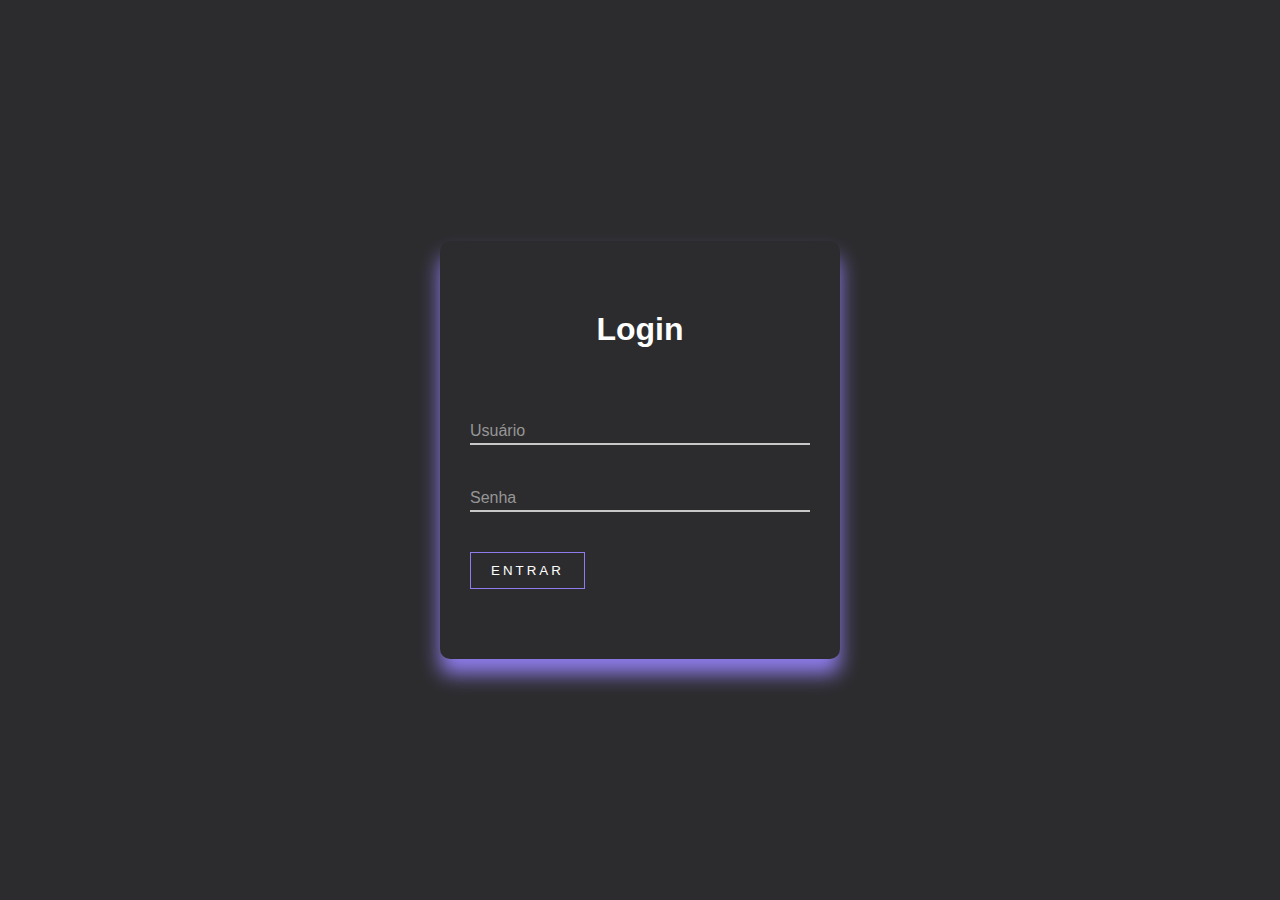
<file: index.html>
<!DOCTYPE html>
<html lang="en">
<head>
    <meta charset="UTF-8">
    <meta name="viewport" content="width=device-width, initial-scale=1.0">
    <title>Login</title>
    <link rel="stylesheet" href="assets/css/style.css">
    <link rel="shortcut icon" href="favicon.ico" type="image/x-icon">
    
</head>
<body>

    <section class="container">
        <div class="form">
            <h1>Login</h1>
            <form>
                <div class="user-box">
                    <input  type="text" autocomplete="off" id="usuario" name="" required="required"
                    class="input">
                    <label for="usuario">Usuário</label>
                </div>

                <div class="user-box">
                    <input  type="password" id="senha" name="" required="required"
                    class="input">
                    <label for="senha">Senha</label>
                </div>
                <div class="area-erro">
                    <div id="menssagem-de-erro"></div>
                </div>
                
                <div class="button">
                    <button type="button" onclick="entrar()">
                        <span>ENTRAR</span>
                    </button>
                </div>
            </form>
            
        </div>
    </section>

    <script src="assets/javascript/validar.js"></script>
</body>
</html>
</file>
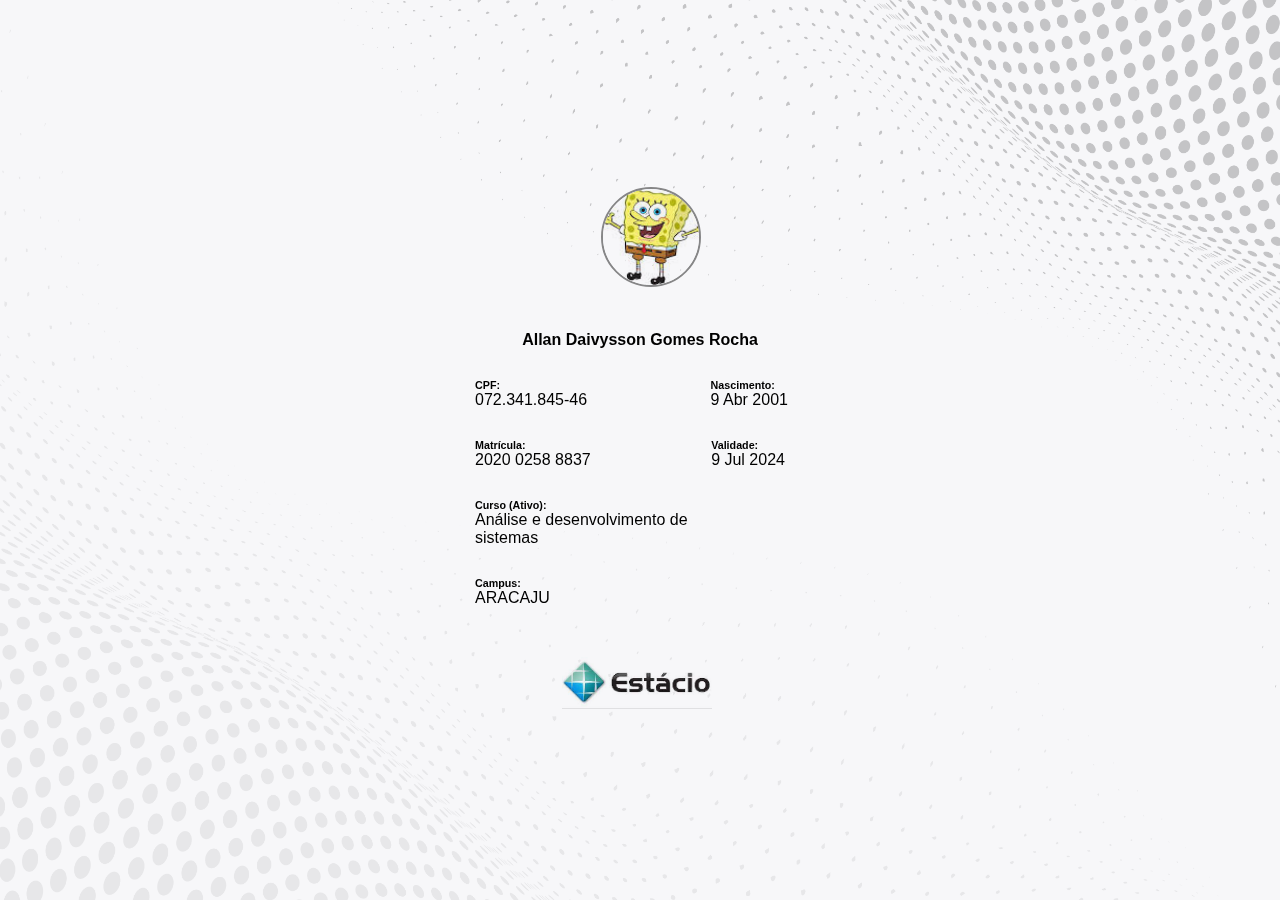
<file: assets/pages/carteirinha.html>
<!DOCTYPE html>
<html lang="en">
<head>
    <meta charset="UTF-8">
    <meta name="viewport" content="width=device-width, initial-scale=1.0">
    <title>Carteirinha</title>
    <link rel="stylesheet" href="../css/carteirinha.css">
</head>
<body>

    <section class="area-carteirinha">
        <div class="container">
            <div class="area-informacoes">
                <div class="area-imagem">
                    <img src="../img/download.jpg" alt="">
                   <strong><p id="nome-completo">Allan Daivysson Gomes Rocha</p></strong>
                </div>
                
                
                <div class="informacoes">
                    <div class="info">
                        <h6>CPF:</h6>
                        <p id="cpf">072.341.845-46</p>
                    </div>

                    <div class="info">
                        <h6>Nascimento:</h6>
                        <p  id="nascimento">9 Abr 2001</p>
                    </div><br>

                    <div class="info">
                        <h6>Matrícula:</h6>
                        <p  id="matricula">2020 0258 8837</p>
                    </div>

                    <div class="info">
                        <h6>Validade:</h6>
                        <p  id="validade">9 Jul 2024</p>
                    </div><br>

                    <div class="info">
                        <h6>Curso (Ativo):</h6>
                        <p  id="curso">Análise e desenvolvimento de sistemas</p>
                    </div><br>

                    <div class="info">
                        <h6>Campus:</h6>
                        <p  id="campus">ARACAJU</p>
                    </div>

                </div>
       
            </div>

            <img id="logo-estacio" src="../img/estaciologo.jpg" alt="">
        </div>


    </section>

    <script src="../javascript/perfil.js"></script>
    
</body>
</html>
</file>
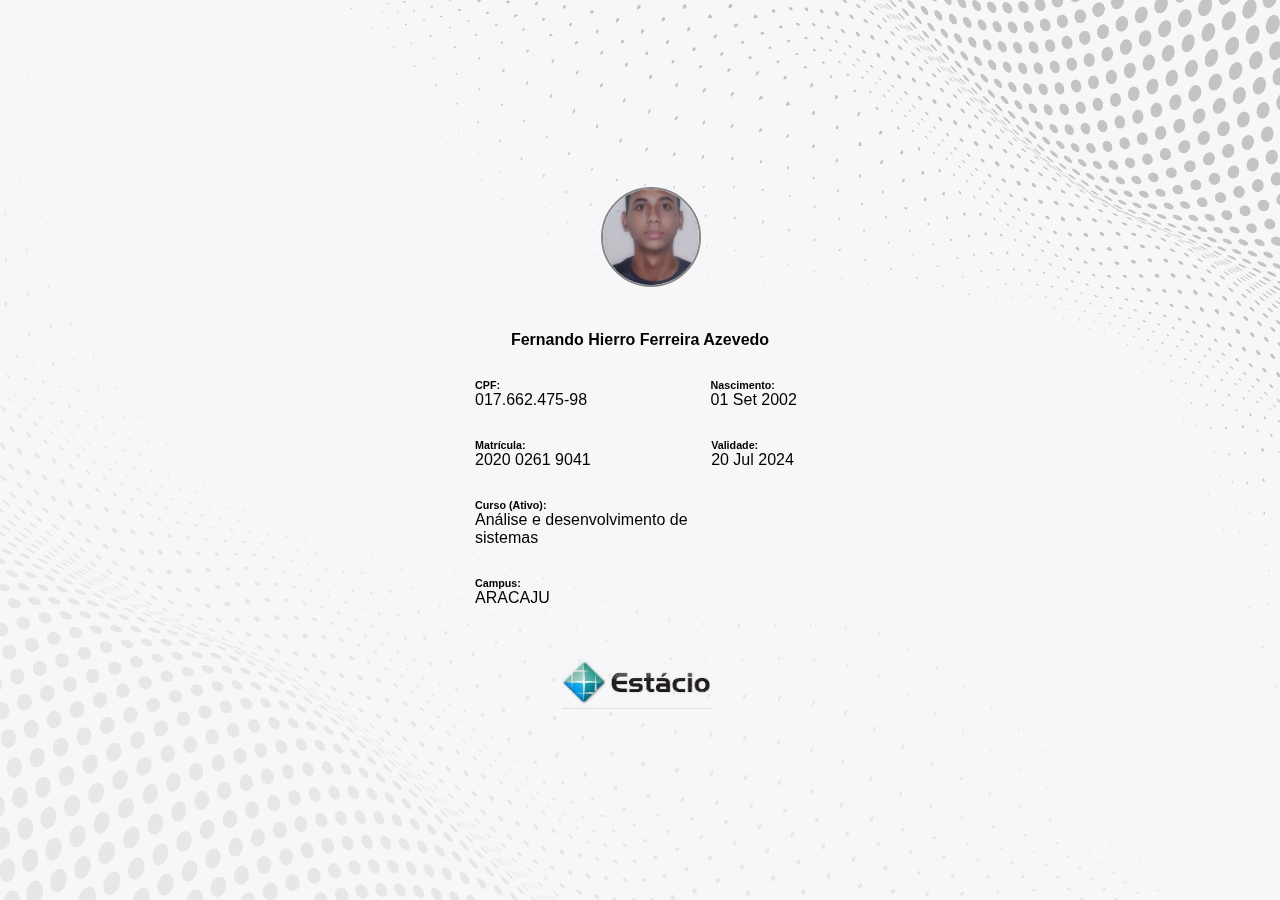
<file: assets/pages/carteirinhaHierro.html>
<!DOCTYPE html>
<html lang="en">
<head>
    <meta charset="UTF-8">
    <meta name="viewport" content="width=device-width, initial-scale=1.0">
    <title>Carteirinha</title>
    <link rel="stylesheet" href="../css/carteirinha.css">
</head>
<body>

    <section class="area-carteirinha">
        <div class="container">
            <div class="area-informacoes">
                <div class="area-imagem">
                    <img src="../img/foto-hierro.jpg" alt="">
                   <strong><p id="nome-completo">Fernando Hierro Ferreira Azevedo</p></strong>
                </div>
                
                
                <div class="informacoes">
                    <div class="info">
                        <h6>CPF:</h6>
                        <p id="cpf">017.662.475-98</p>
                    </div>

                    <div class="info">
                        <h6>Nascimento:</h6>
                        <p  id="nascimento">01 Set 2002</p>
                    </div><br>

                    <div class="info">
                        <h6>Matrícula:</h6>
                        <p  id="matricula">2020 0261 9041</p>
                    </div>

                    <div class="info">
                        <h6>Validade:</h6>
                        <p  id="validade">20 Jul 2024</p>
                    </div><br>

                    <div class="info">
                        <h6>Curso (Ativo):</h6>
                        <p  id="curso">Análise e desenvolvimento de sistemas</p>
                    </div><br>

                    <div class="info">
                        <h6>Campus:</h6>
                        <p  id="campus">ARACAJU</p>
                    </div>

                </div>
       
            </div>
            <img id="logo-estacio" src="../img/estaciologo.jpg" alt="">
        </div>

    </section>

    <script src="../javascript/perfil.js"></script>
    
</body>
</html>
</file>
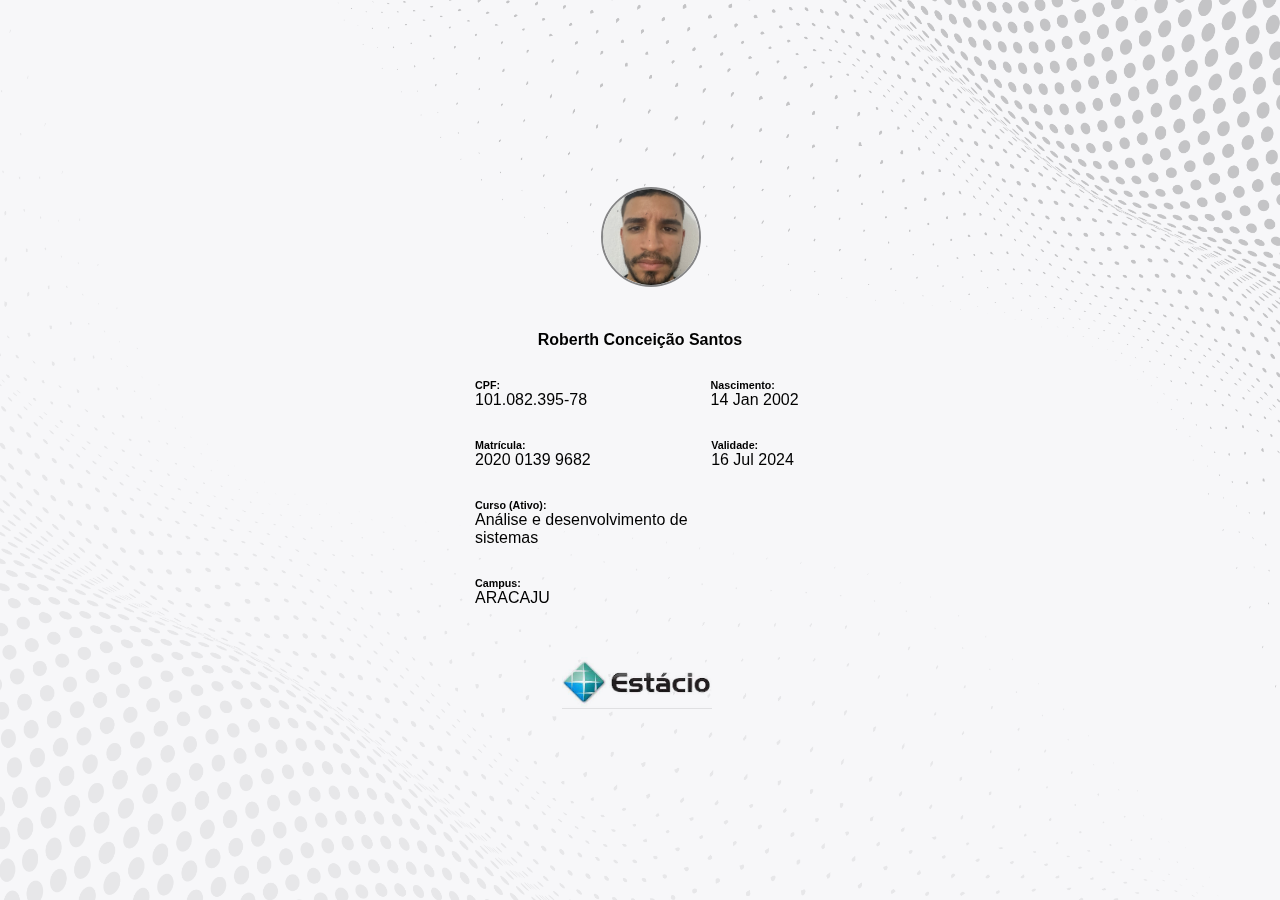
<file: assets/pages/carteirinhaRobso.html>
<!DOCTYPE html>
<html lang="en">
<head>
    <meta charset="UTF-8">
    <meta name="viewport" content="width=device-width, initial-scale=1.0">
    <title>Carteirinha</title>
    <link rel="stylesheet" href="../css/carteirinha.css">
</head>
<body>

    <section class="area-carteirinha">
        <div class="container">
            <div class="area-informacoes">
                <div class="area-imagem">
                    <img id="img-robso" src="../img/fotoRobso.jpg" alt="">
                </div>
                
                <div class="informacoes">
                    <strong><p id="nome-completo">Roberth Conceição Santos</p></strong>
                    <div class="info">
                        <h6>CPF:</h6>
                        <p id="cpf">101.082.395-78</p>
                    </div>

                    <div class="info">
                        <h6>Nascimento:</h6>
                        <p  id="nascimento">14 Jan 2002</p>
                    </div><br>

                    <div class="info">
                        <h6>Matrícula:</h6>
                        <p  id="matricula">2020 0139 9682</p>
                    </div>

                    <div class="info">
                        <h6>Validade:</h6>
                        <p  id="validade">16 Jul 2024</p>
                    </div><br>

                    <div class="info">
                        <h6>Curso (Ativo):</h6>
                        <p  id="curso">Análise e desenvolvimento de sistemas</p>
                    </div><br>

                    <div class="info">
                        <h6>Campus:</h6>
                        <p  id="campus">ARACAJU</p>
                    </div>

                </div>
       
            </div>
             <img id="logo-estacio" src="../img/estaciologo.jpg" alt="">
        </div>


    </section>

    <script src="../javascript/perfil.js"></script>
    
</body>
</html>
</file>
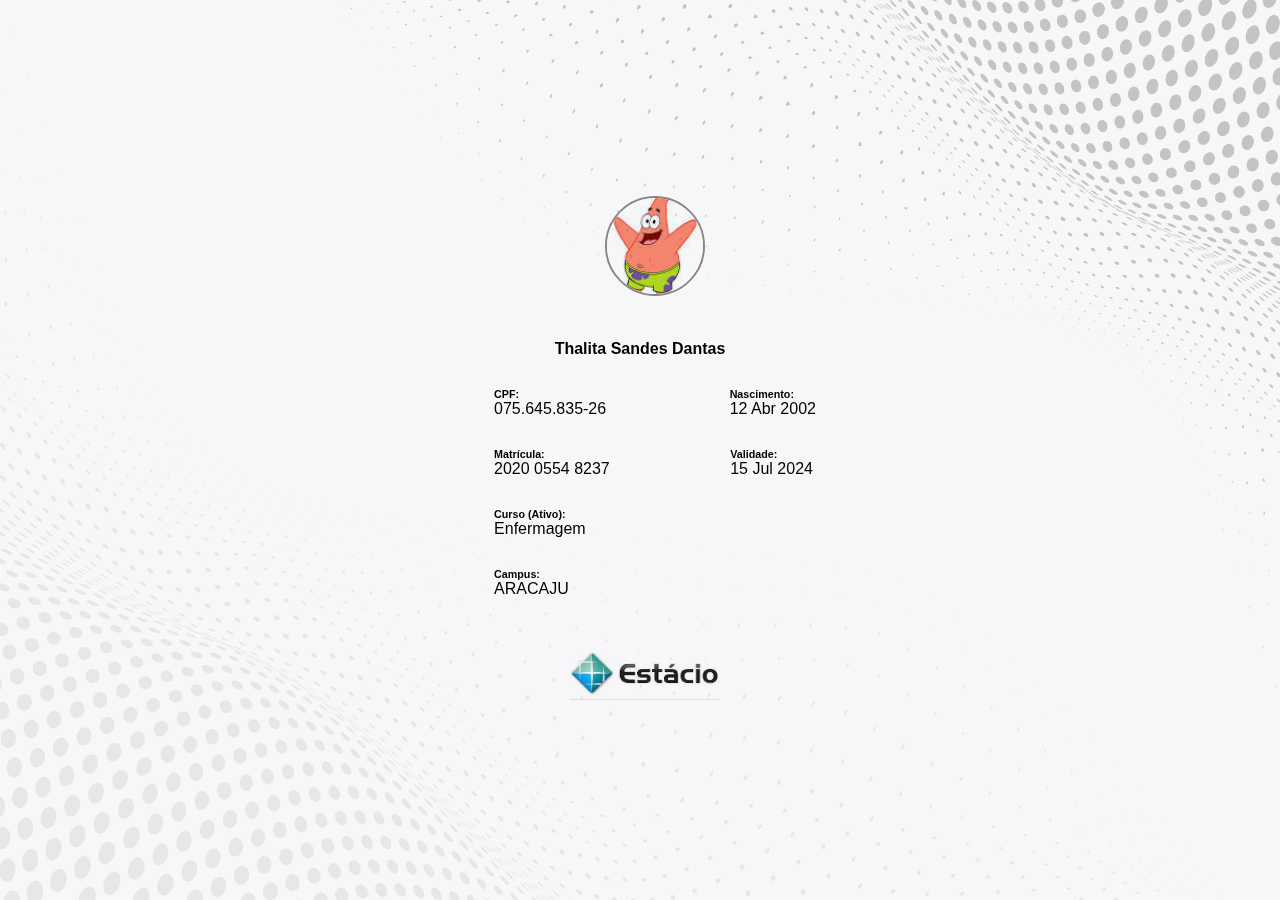
<file: assets/pages/carteirinhaThalita.html>
<!DOCTYPE html>
<html lang="en">
<head>
    <meta charset="UTF-8">
    <meta name="viewport" content="width=device-width, initial-scale=1.0">
    <title>Carteirinha</title>
    <link rel="stylesheet" href="../css/carteirinha.css">
</head>
<body>

    <section class="area-carteirinha">
        <div class="container">
            <div class="area-informacoes">
                <div class="area-imagem">
                    <img src="../img/patrick.jpg" alt="">
                   <strong><p id="nome-completo">Thalita Sandes Dantas</p></strong>
                </div>
                
                
                <div class="informacoes">
                    <div class="info">
                        <h6>CPF:</h6>
                        <p id="cpf">075.645.835-26</p>
                    </div>

                    <div class="info">
                        <h6>Nascimento:</h6>
                        <p  id="nascimento">12 Abr 2002</p>
                    </div><br>

                    <div class="info">
                        <h6>Matrícula:</h6>
                        <p  id="matricula">2020 0554 8237</p>
                    </div>

                    <div class="info">
                        <h6>Validade:</h6>
                        <p  id="validade">15 Jul 2024</p>
                    </div><br>

                    <div class="info">
                        <h6>Curso (Ativo):</h6>
                        <p  id="curso">Enfermagem</p>
                    </div><br>

                    <div class="info">
                        <h6>Campus:</h6>
                        <p  id="campus">ARACAJU</p>
                    </div>

                </div>
       
            </div>
            <img id="logo-estacio" src="../img/estaciologo.jpg" alt="">
        </div>

    </section>

    <script src="../javascript/perfil.js"></script>
    
</body>
</html>
</file>
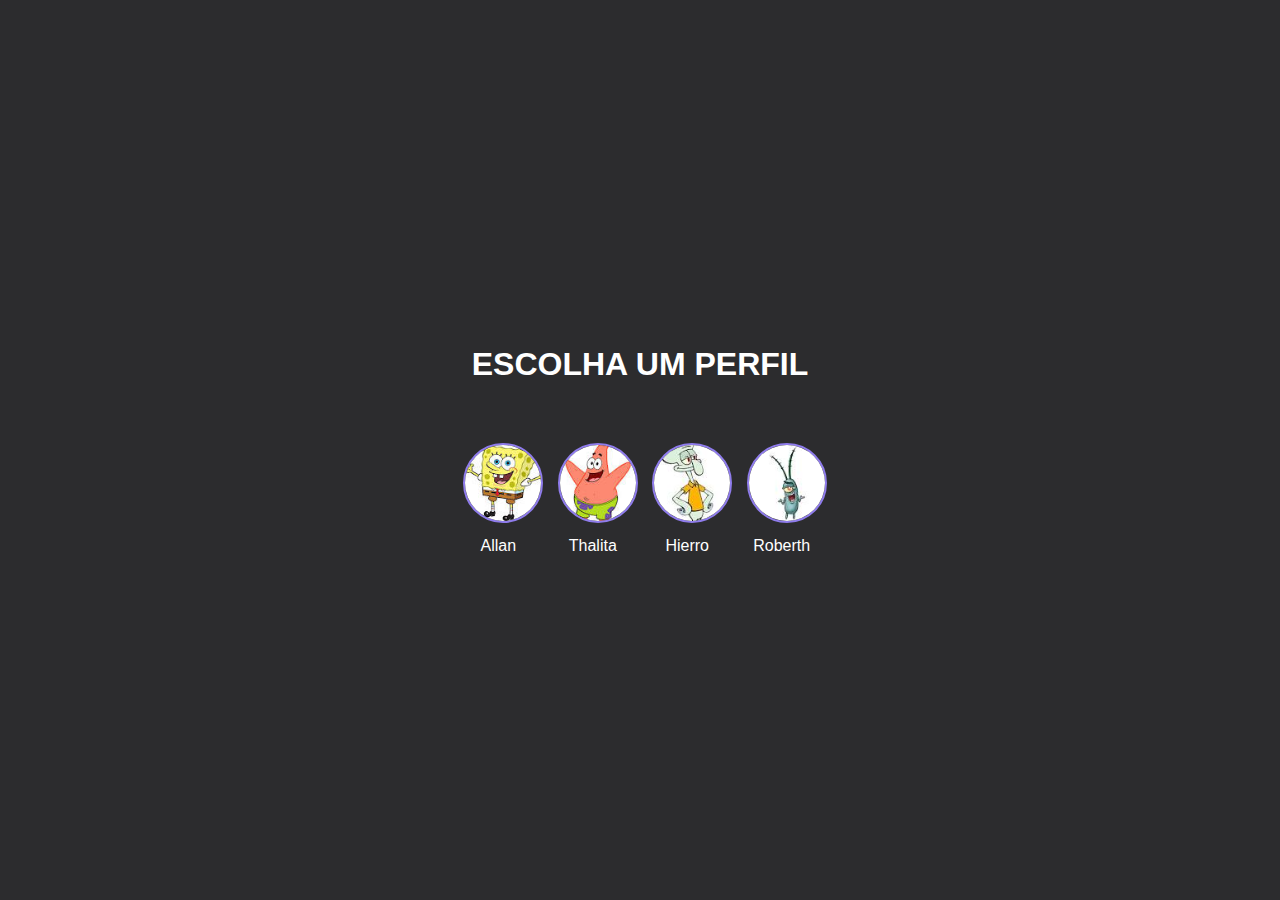
<file: assets/pages/home.html>
<!DOCTYPE html>
<html lang="en">
<head>
    <meta charset="UTF-8">
    <meta name="viewport" content="width=device-width, initial-scale=1.0">
    <title>Perfil</title>
    <link rel="stylesheet" href="../css/avatar.css">
</head>
<body>
    <section class="area-escolha">
        <h1>ESCOLHA UM PERFIL</h1>


        <div class="area-avatar">
            <div class="avatar">
                <img src="../img/download.jpg" class="imagem" onclick="infoAllan()" alt="">
            </div>
            <span id="nome">Allan</span>
        </div>

        <div class="area-avatar">
            <div class="avatar">
                <img src="../img/patrick.jpg" class="imagem" onclick="infoThalita()" alt="">  
            </div>
            <span>Thalita</span>
        </div>

        <div class="area-avatar">
            <div class="avatar">     
                <img src="../img/lula.jpg" class="imagem" onclick="infoHierro()" alt="">
            </div>
            <span>Hierro</span>
        </div>

        <div class="area-avatar">
            <div class="avatar">
                <img src="../img/plankton.jpg" class="imagem" onclick="infoRobso()" alt="">
            </div>
            <span>Roberth</span>
        </div>
    </section>

    <script src="../javascript/perfil.js"></script>
</body>
</html>
</file>
<file: assets/css/style.css>
*{
    padding: 0;
    margin: 0;
    box-sizing: border-box;
}

@import url('https://fonts.googleapis.com/css2?family=Nunito+Sans:wght@200&display=swap');

:root{
    --fontstyle: 'Nunito Sans',sans-serif;
}



@media screen and (max-width: 450px) {
    body{
        background-color: #2c2c2e;
    }
    
    .form{
        width: 320px;

    
    }

}

@media screen and (min-width: 451px) {
    .form{
        width: 400px;
        padding: 70px 30px 70px 30px;
        border-radius: 10px;
        box-shadow: 0px 15px 20px 0px #8F7CEC;
    }

    body{
        background-color: #2c2c2e;
    }

}


body{
    width: 100%;
    min-height: 100vh;
    display: flex;
    justify-content: center;
    align-items: center;
    
    font-family: var(--fontstyle);
}

.form{
    background-color: #2c2c2e;
}

h1{
    text-align: center;
    color: #fff;
    margin-bottom: 60px;
}

.user-box{
    width: 100%;
    margin: 30px 0;
    position: relative;
}


*{
    padding: 0;
    margin: 0;
    box-sizing: border-box;
}

@import url('https://fonts.googleapis.com/css2?family=Nunito+Sans:wght@200&display=swap');

:root{
    --fontstyle: 'Nunito Sans',sans-serif;
}



@media screen and (max-width: 450px) {
    body{
        background-color: #2c2c2e;
    }
    
    .form{
        width: 320px;

    
    }

}

@media screen and (min-width: 451px) {
    .form{
        width: 400px;
        padding: 70px 30px 70px 30px;
        border-radius: 10px;
        box-shadow: 0px 15px 20px 0px #8F7CEC;
    }

    body{
        background-color: #2c2c2e;
    }

}


body{
    width: 100%;
    min-height: 100vh;
    display: flex;
    justify-content: center;
    align-items: center;
    
    font-family: var(--fontstyle);
}

.form{
    background-color: #2c2c2e;
}

h1{
    text-align: center;
    color: #fff;
    margin-bottom: 60px;
}

.user-box{
    width: 100%;
    margin: 30px 0;
    position: relative;
}

.user-box label{
    font-size: 16px;
    position: absolute;
    left: 0;
    bottom: 5px;
    color: rgb(150, 150, 150);
    cursor: text;
    transition: 0.5s ease-in-out;
}

.user-box .input{
    width: 100%;
    padding: 5px;
    color: rgb(150, 150, 150);
    border: 0;
    border-bottom: 2px solid rgb(200, 200, 200);
    outline: 0;
    background-color: #2c2c2e;
}



.user-box .input:focus,
.user-box .input:valid{
    border-bottom: 2px solid #8F7CEC;
}


.user-box .input:focus ~ label,
.user-box .input:valid ~ label{
    transform: translateY(-24px);
    font-size: 12px;
    color: #fff;
}


#menssagem-de-erro{
    display: none;
    text-align: center;
    transition: 0.2s ease-in-out;
    color: #fff;
    
}

.button{
    margin-top: 40px;
}

.button button{
    padding: 10px 20px 10px 20px;
    transition: 0.5s ease-in-out;
    text-decoration: none;
    letter-spacing: 3px;
    border: 1px solid #8F7CEC;
    color: #fff;
    background-color: #2c2c2e;
   
}

.button button:hover{
    background-color: #8F7CEC;
    box-shadow: 0 0 5px #8F7CEC, 0 0 25px #8F7CEC,
    0 0 50px #8F7CEC, 0 0 100px #8F7CEC;
    border-radius: 5px;
    color: #fff;
}


.user-box label{
    font-size: 16px;
    position: absolute;
    left: 0;
    bottom: 5px;
    color: rgb(150, 150, 150);
    cursor: text;
    transition: 0.5s ease-in-out;
}

.user-box .input{
    width: 100%;
    padding: 10px;
    color: rgb(150, 150, 150);
    border-bottom: 2px solid rgb(200, 200, 200);
    outline: 0;
    background-color: #2c2c2e;
}

.user-box .input:focus,
.user-box .input:valid{
    border-bottom: 2px solid #8F7CEC;
}


.user-box .input:focus ~ label,
.user-box .input:valid ~ label{
    transform: translateY(-30px);
    font-size: 12px;
    color: #fff;
}


#menssagem-de-erro{
    display: none;
    text-align: center;
    transition: 0.2s ease-in-out;
    color: #fff;
    
}

.button{
    margin-top: 40px;
}

.button button{
    padding: 10px 20px 10px 20px;
    transition: 0.5s ease-in-out;
    text-decoration: none;
    letter-spacing: 3px;
    border: 1px solid #8F7CEC;
    color: #fff;
    background-color: #2c2c2e;
   
}

.button button:hover{
    background-color: #8F7CEC;
    box-shadow: 0 0 5px #8F7CEC, 0 0 25px #8F7CEC,
    0 0 50px #8F7CEC, 0 0 100px #8F7CEC;
    border-radius: 5px;
    color: #fff;
}
</file>
<file: assets/css/carteirinha.css>
*{
    padding: 0;
    margin: 0;
    box-sizing: border-box;
}

@import url('https://fonts.googleapis.com/css2?family=Nunito+Sans:wght@200&display=swap');

:root{
    --fontstyle: 'Nunito Sans',sans-serif;
}


body{
    width: 100%;
    height: 100vh;
    display: flex;
    justify-content: center;
    align-items: center;
    background-image: url("../img/fundo.jpg");
    background-position: center;
    background-repeat: no-repeat;
    background-size: cover; 
    font-family: var(--fontstyle);
}


.container img{
    mix-blend-mode: multiply; 
    
}

.informacoes{
    text-decoration: none;
    color: black
}


.area-imagem img{
    width: 100px;
    height: 100px;
    border-radius: 100px;
    margin-left: 40%;
    border: 2px solid rgb(138, 138, 138);
    object-fit:cover;
}


#logo-estacio{
    width: 150px;
    margin-top: 50px;
    margin-left: 30%;
    
}


#nome-completo{
    padding: 40px 0px 0px 0px;
    text-align: center;
}


.info{
    max-width: 390px; 
    display: inline-block;
    padding: 30px 0px 0px 30px;
    
}

#matricula{
    padding-right: 86px;
    
}

#cpf{
    padding-right: 89px;
}

p{
    font-size: 1.0em;
}

#curso,
#campus
{
    padding-right: 80px;
}
</file>
<file: assets/css/avatar.css>
*{
    padding: 0;
    margin: 0;
    box-sizing: border-box;

}

@import url('https://fonts.googleapis.com/css2?family=Nunito+Sans:wght@200&display=swap');

:root{
    --fontstyle: 'Nunito Sans',sans-serif;
}


@media screen and(max-width: 375px) {
    .avatar{
        display:  inline-block;

    } 
}

body{
    width: 100%;
    display: flex;
    justify-content: center;
    align-items: center;
    min-height: 100vh;
    background-color: #2c2c2e;
    font-family: var(--fontstyle);
    color: #fff;
}


h1{
    text-align: center;
    margin-bottom: 60px;
}

.area-avatar{
    text-align: center;
    display: inline-block;
}

.avatar{
   padding: 0px 0px 10px 10px;
}

.avatar img{
    border: 2px solid #8F7CEC;
    border-radius: 100%;
    width: 80px;
    height: 80px;
    transition: 0.5s ease-in-out;
    
}


.avatar img:hover{
    transform: translateY(-24px);
    box-shadow: 0 0 5px #8F7CEC, 0 0 25px #8F7CEC,
    0 0 50px #8F7CEC, 0 0 100px #8F7CEC;
    cursor: pointer;
   
}
</file>
